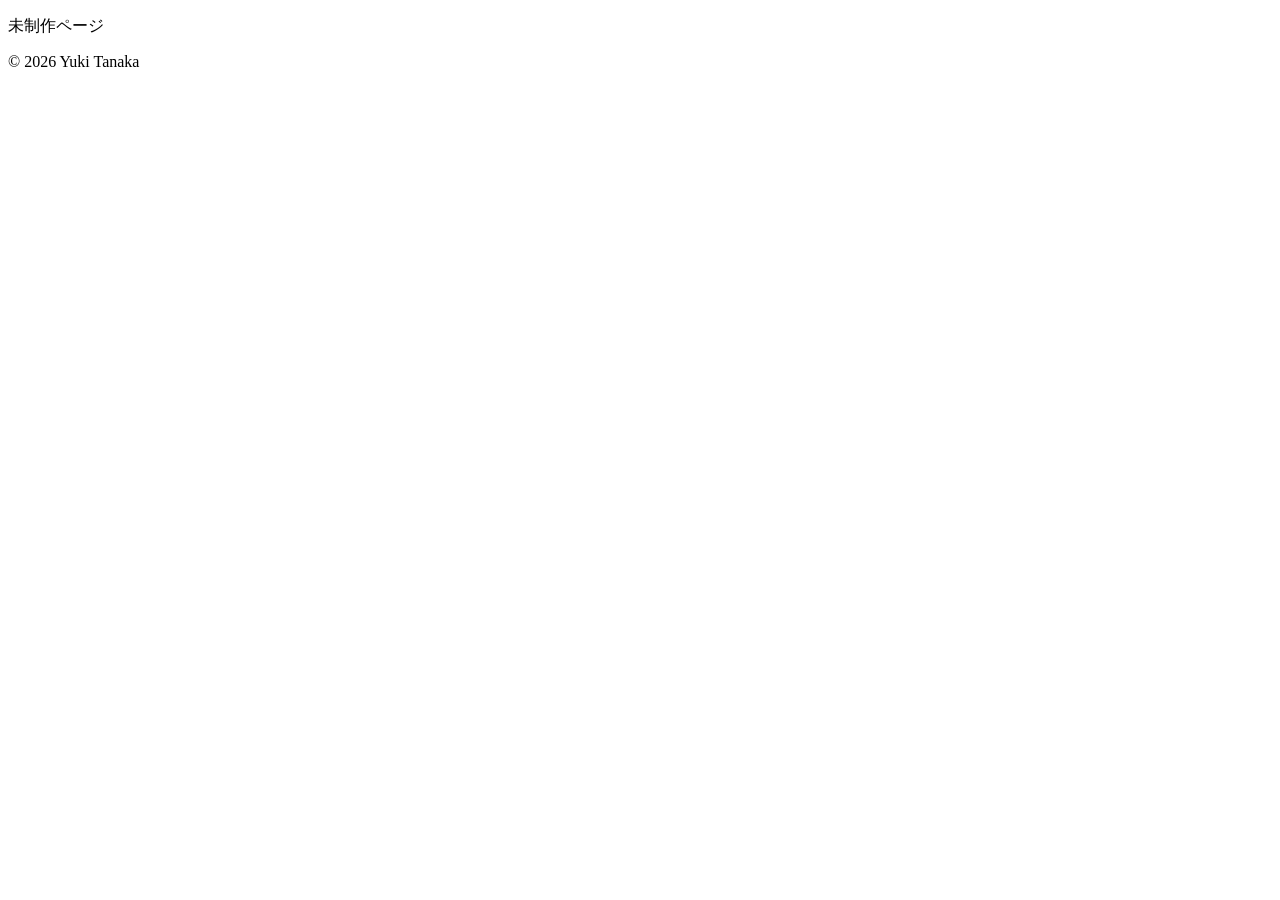
<file: work_page/01.html>
<!DOCTYPE html>
<html lang="ja">

<head>
    <meta charset="UTF-8">
    <meta name="description" content="田中優貴のポートフォリオ">
    <title>田中優貴のポートフォリオ</title>
    <link rel="stylesheet" href="">
</head>

<body> 
        <header >
        </header>

        <main>
            <p>未制作ページ</p>
        </main>

        <footer>
            <p>© 2026 Yuki Tanaka</p>
        </footer>

</body>    

</html>
</file>
